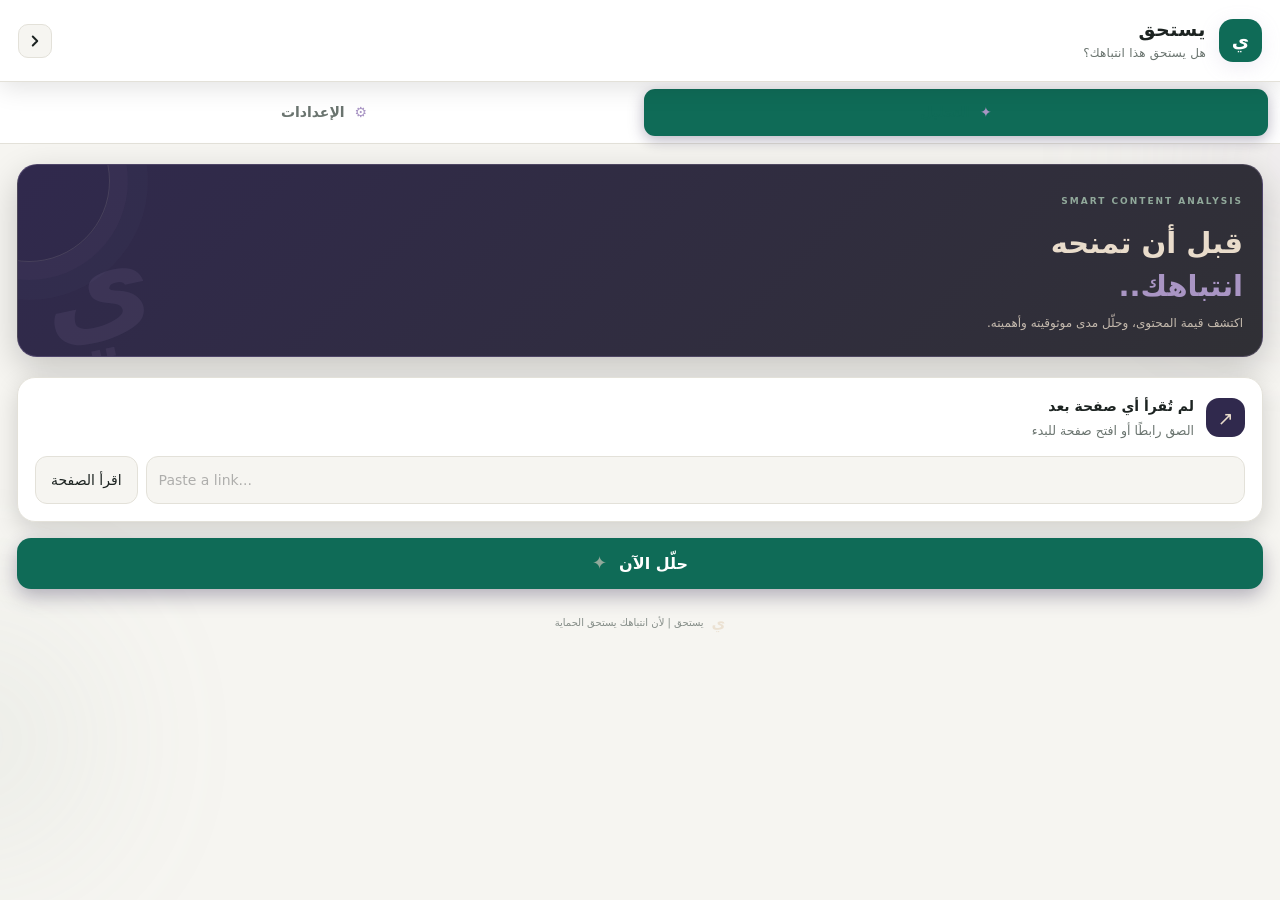
<file: index.html>
<!DOCTYPE html>
<html lang="ar" dir="rtl">
<head>
  <meta charset="utf-8">
  <meta name="viewport" content="width=device-width, initial-scale=1">
  <meta name="theme-color" content="#303035">
  <meta name="description" content="يستحق - أداة ذكية لتحليل المحتوى وقياس مصداقيته وأهميته">
  <title>Yastahiq | يستحق</title>
  <link rel="stylesheet" href="styles.css">
</head>

<body>
<div id="app">

  <!-- الخلفية المتحركة -->
  <div class="ambient ambient-one"></div>
  <div class="ambient ambient-two"></div>

  <!-- Header -->
  <header class="top">
    <div class="brand">
      <span class="mark">ي</span>
      <div class="brand-info">
        <b id="brand">يستحق</b>
        <small id="tag">هل يستحق هذا انتباهك؟</small>
      </div>
    </div>

    <button id="collapse" class="ico" hidden aria-label="إغلاق">
      <svg class="chev" viewBox="0 0 24 24">
        <path d="M9 6l6 6-6 6"/>
      </svg>
    </button>
  </header>

  <!-- Navigation -->
  <nav class="tabs">
    <button data-tab="analyze" class="on" id="tabA">
      <span class="tab-icon">✦</span>
      التحليل
    </button>

    <button data-tab="settings" id="tabS">
      <span class="tab-icon">⚙</span>
      الإعدادات
    </button>
  </nav>

  <main>

    <!-- ANALYSIS -->
    <section id="tab-analyze">

      <div class="welcome">
        <span class="welcome-label">SMART CONTENT ANALYSIS</span>
        <h1>قبل أن تمنحه<br><span>انتباهك..</span></h1>
        <p>اكتشف قيمة المحتوى، وحلّل مدى موثوقيته وأهميته.</p>
        <div class="welcome-decoration">ي</div>
      </div>

      <!-- Source Card -->
      <div class="card src">
        <div class="source-heading">
          <div class="source-icon">↗</div>
          <div>
            <div id="srcTitle" class="st">لم تُقرأ أي صفحة بعد</div>
            <div id="srcMeta" class="muted">
              الصق رابطًا أو افتح صفحة للبدء
            </div>
          </div>
        </div>

        <div class="row">
          <input
            id="link"
            type="url"
            dir="ltr"
            placeholder="Paste a link..."
            aria-label="رابط الصفحة"
          >
          <button id="read" class="sec">اقرأ الصفحة</button>
        </div>
      </div>

      <!-- Main Action -->
      <button id="analyze" class="primary">
        <span>حلّل الآن</span>
        <span class="button-arrow">✦</span>
      </button>

      <div id="status" class="status" hidden></div>

      <!-- Results -->
      <div id="result" hidden>

        <div id="verdict" class="verdict"></div>

        <div class="results-heading">
          <span class="section-kicker">ANALYSIS REPORT</span>
          <h2>نتائج التحليل</h2>
        </div>

        <div id="gauges" class="gauges"></div>

        <div id="why" class="card why"></div>

      </div>

      <footer class="footer">
        <span class="footer-mark">ي</span>
        <span>يستحق | لأن انتباهك يستحق الحماية</span>
      </footer>

    </section>

    <!-- SETTINGS -->
    <section id="tab-settings" hidden>

      <div class="welcome settings-welcome">
        <span class="welcome-label">PERSONALIZE YOUR EXPERIENCE</span>
        <h1>إعدادات<br><span>يستحق.</span></h1>
        <p>خصص تجربتك واختر طريقة تحليل المحتوى.</p>
      </div>

      <div class="card form">

        <div class="settings-title">
          <span class="settings-icon">✦</span>
          <div>
            <h2>إعدادات التحليل</h2>
            <p class="muted">تحكم في محرك الذكاء الاصطناعي</p>
          </div>
        </div>

        <label id="lProv">مزوّد الذكاء الاصطناعي</label>
        <select id="provider">
          <option value="openai">OpenAI</option>
          <option value="gemini">Google Gemini</option>
        </select>

        <label id="lModel">النموذج (يمكن تعديله)</label>
        <input id="model" dir="ltr" placeholder="gemini-2.0-flash">

        <label id="lKey">مفتاح API</label>
        <input id="key" type="password" dir="ltr" autocomplete="off">

        <label id="lInt">اهتماماتك (تُستخدم لقياس الصلة)</label>
        <textarea
          id="interests"
          rows="3"
          placeholder="مثال: الذكاء الاصطناعي، الاقتصاد، الصحة النفسية"
        ></textarea>

        <label id="lLang">اللغة</label>
        <select id="lang">
          <option value="auto">Auto</option>
          <option value="ar">العربية</option>
          <option value="en">English</option>
        </select>

        <button id="save" class="primary">
          <span>حفظ الإعدادات</span>
          <span class="button-arrow">✓</span>
        </button>

        <p id="privacy" class="muted privacy">
          يُخزَّن المفتاح محليًا في متصفحك فقط، ويُرسَل المحتوى إلى مزوّد النموذج الذي تختاره للتحليل.
        </p>

      </div>

      <footer class="footer">
        <span class="footer-mark">ي</span>
        <span>يستحق | إعداداتك، تجربتك</span>
      </footer>

    </section>

  </main>
</div>

<script src="sidepanel.js"></script>
</body>
</html>
</file>
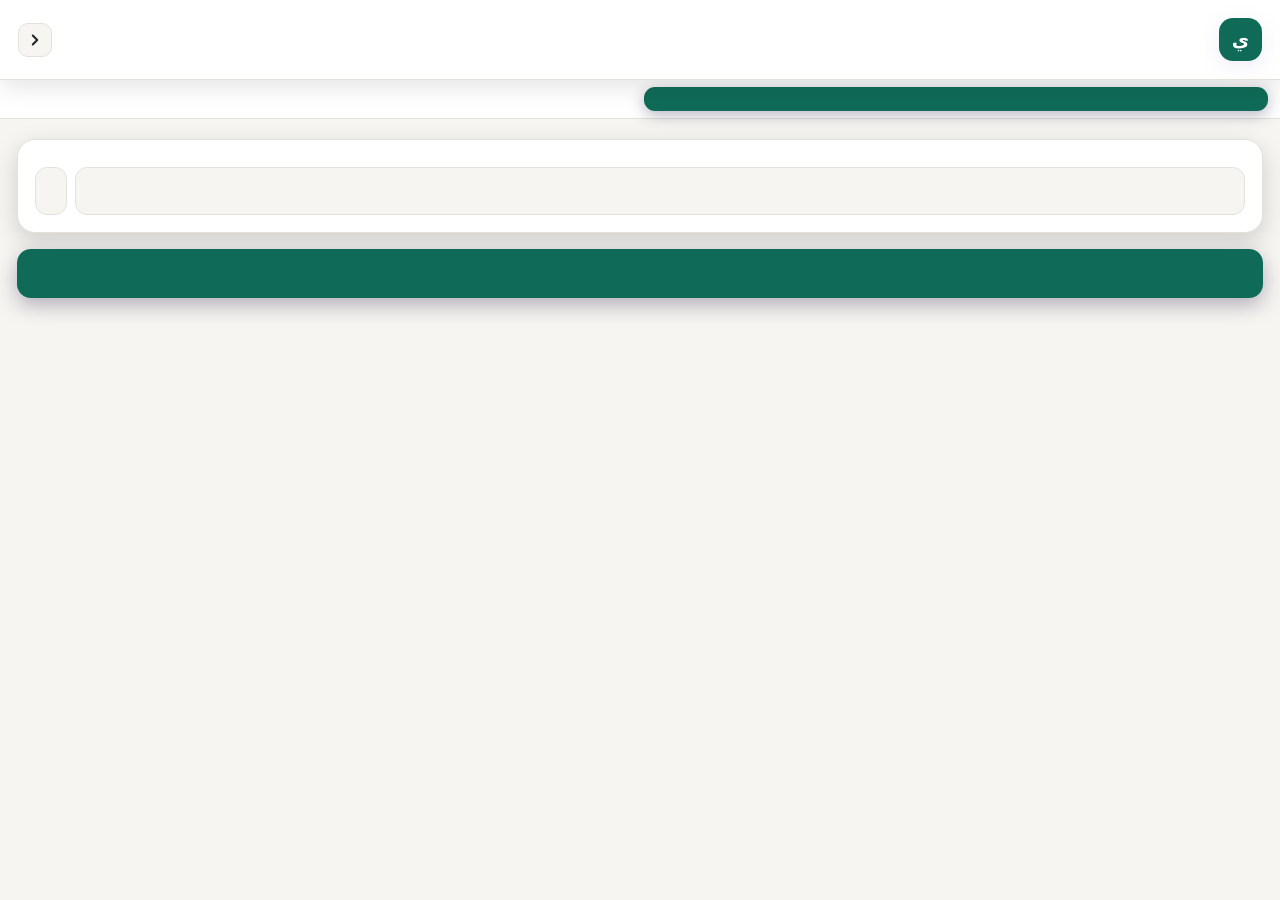
<file: sidepanel.html>
<!DOCTYPE html>
<html lang="ar" dir="rtl">
<head>
  <meta charset="utf-8">
  <meta name="viewport" content="width=device-width, initial-scale=1">
  <title>Yastahiq | يستحق</title>
  <link rel="stylesheet" href="styles.css">
</head>
<body>
<div id="app">
  <header class="top">
    <div class="brand"><span class="mark">ي</span><div><b id="brand"></b><small id="tag"></small></div></div>
    <button id="collapse" class="ico" hidden><svg class="chev" viewBox="0 0 24 24"><path d="M9 6l6 6-6 6"/></svg></button>
  </header>
  <nav class="tabs">
    <button data-tab="analyze" class="on" id="tabA"></button>
    <button data-tab="settings" id="tabS"></button>
  </nav>
  <main>
    <section id="tab-analyze">
      <div class="card src">
        <div id="srcTitle" class="st"></div>
        <div id="srcMeta" class="muted"></div>
        <div class="row"><input id="link" type="url" dir="ltr"><button id="read" class="sec"></button></div>
      </div>
      <button id="analyze" class="primary"></button>
      <div id="status" class="status" hidden></div>
      <div id="result" hidden>
        <div id="verdict" class="verdict"></div>
        <div id="gauges" class="gauges"></div>
        <div id="why" class="card why"></div>
      </div>
    </section>
    <section id="tab-settings" hidden>
      <div class="card form">
        <label id="lProv"></label>
        <select id="provider"><option value="openai">OpenAI</option><option value="gemini">Google Gemini</option></select>
        <label id="lModel"></label><input id="model" dir="ltr">
        <label id="lKey"></label><input id="key" type="password" dir="ltr" autocomplete="off">
        <label id="lInt"></label><textarea id="interests" rows="3"></textarea>
        <label id="lLang"></label>
        <select id="lang"><option value="auto">Auto</option><option value="ar">العربية</option><option value="en">English</option></select>
        <button id="save" class="primary"></button>
        <p id="privacy" class="muted"></p>
      </div>
    </section>
  </main>
</div>
<script src="sidepanel.js"></script>
</body>
</html>
</file>
<file: styles.css>
:root{--bg:#f6f5f1;--card:#fff;--ink:#1c2321;--mute:#6a746f;--line:#e3e1d9;--acc:#0f6b57;--accfg:#fff;--good:#14803c;--mid:#d08a00;--bad:#c0392b}
@media (prefers-color-scheme:dark){:root{--bg:#121615;--card:#1b211f;--ink:#ecefed;--mute:#9aa5a0;--line:#2c3532;--acc:#3dc7a3;--accfg:#0b1512;--good:#4cc77a;--mid:#e6a23c;--bad:#ef7b6e;color-scheme:dark}}
*{box-sizing:border-box}
html,body{margin:0;height:100%}
body{background:var(--bg);color:var(--ink);font:14px/1.6 "Tajawal",system-ui,-apple-system,"Segoe UI",Tahoma,sans-serif}
#app{min-height:100%;display:flex;flex-direction:column}
.top{display:flex;justify-content:space-between;align-items:center;padding:12px 14px;border-bottom:1px solid var(--line);background:var(--card);position:sticky;top:0;z-index:2}
.brand{display:flex;gap:10px;align-items:center}.brand b{display:block;font-size:17px;line-height:1.2}.brand small{color:var(--mute);font-size:12px}
.mark{width:34px;height:34px;border-radius:10px;background:var(--acc);color:var(--accfg);display:grid;place-items:center;font-weight:800;font-size:19px}
.ico{border:1px solid var(--line);background:var(--bg);border-radius:10px;width:34px;height:34px;cursor:pointer;display:grid;place-items:center}
.chev{width:18px;height:18px;fill:none;stroke:var(--ink);stroke-width:2.6;stroke-linecap:round;stroke-linejoin:round}
/* collapse arrow points toward the screen edge the drawer is docked to (inward = slide away) */
.side-r .chev{transform:none}.side-l .chev{transform:scaleX(-1)}
.tabs{display:flex;border-bottom:1px solid var(--line);background:var(--card)}
.tabs button{flex:1;border:0;background:none;color:var(--mute);font:inherit;font-weight:700;padding:10px;cursor:pointer;border-bottom:3px solid transparent}
.tabs button.on{color:var(--acc);border-color:var(--acc)}
main{padding:14px;flex:1}
.card{background:var(--card);border:1px solid var(--line);border-radius:14px;padding:12px;margin-bottom:12px}
.st{font-weight:700;overflow:hidden;text-overflow:ellipsis;white-space:nowrap}.muted{color:var(--mute);font-size:12.5px}
.row{display:flex;gap:8px;margin-top:10px}
input,textarea,select{width:100%;border:1px solid var(--line);border-radius:10px;background:var(--bg);color:var(--ink);font:inherit;padding:8px 10px}
button{font:inherit}
.sec{border:1px solid var(--line);background:var(--bg);color:var(--ink);border-radius:10px;padding:0 12px;cursor:pointer;white-space:nowrap}
.primary{width:100%;border:0;border-radius:12px;background:var(--acc);color:var(--accfg);font-weight:800;font-size:16px;padding:11px;cursor:pointer;transition:transform .1s,opacity .2s}
.primary:active{transform:scale(.98)}.primary:disabled{opacity:.6;cursor:wait}
.status{margin:12px 0;padding:10px 12px;border-radius:10px;background:var(--card);border:1px solid var(--line)}
.status.err{border-color:var(--bad);color:var(--bad)}
.status.busy{background:linear-gradient(90deg,var(--card) 25%,var(--line) 50%,var(--card) 75%);background-size:200% 100%;animation:sh 1.2s linear infinite}
@keyframes sh{to{background-position:-200% 0}}
#result{margin-top:14px;animation:up .35s ease}
@keyframes up{from{opacity:0;transform:translateY(8px)}}
.verdict{border-inline-start:5px solid var(--acc);background:var(--card);border-radius:10px;padding:10px 12px;font-weight:700;margin-bottom:12px}
.gauges{display:flex;flex-direction:column;align-items:center;gap:10px;margin-bottom:12px}
.three{display:grid;grid-template-columns:repeat(3,1fr);gap:8px;width:100%}
.g{text-align:center}.g span{display:block;font-weight:700;margin-top:2px;font-size:13px}
.ring{position:relative;width:86px;height:86px;margin:0 auto}.big .ring{width:132px;height:132px}
.ring svg{width:100%;height:100%;transform:rotate(-90deg)}
.ring circle{fill:none;stroke-width:9;stroke-linecap:round}
.trk{stroke:var(--line)}.arc{stroke-dasharray:264;stroke-dashoffset:264;transition:stroke-dashoffset 1.1s cubic-bezier(.2,.8,.2,1)}
.ring b{position:absolute;inset:0;display:grid;place-items:center;font-size:22px}.big .ring b{font-size:36px}
.why h3{margin:0 0 4px;font-size:15px}.why h4{margin:12px 0 2px;font-size:14px;display:flex;align-items:center;gap:7px}
.why h4 i{width:9px;height:9px;border-radius:50%;display:inline-block}
.why ul{margin:0;padding-inline-start:20px}.why li{margin:3px 0}
.form label{display:block;font-weight:700;margin:12px 0 4px}.form label:first-child{margin-top:0}.form .primary{margin-top:14px}

/* =====================================
   YASTAHIQ — PREMIUM MOTION DESIGN
   Original color palette preserved
===================================== */

:root {
  --luxury-purple: #30294D;
  --luxury-mauve: #A995C4;
  --luxury-green: #91A99B;
  --luxury-beige: #E9DCCB;
  --luxury-gray: #303035;
}

/* Smooth scrolling */
html {
  scroll-behavior: smooth;
}

body {
  overflow-x: hidden;
  position: relative;
}

/* Ambient background */
.ambient {
  position: fixed;
  width: 230px;
  height: 230px;
  border-radius: 50%;
  filter: blur(90px);
  opacity: .12;
  pointer-events: none;
  z-index: -1;
  animation: ambientFloat 12s ease-in-out infinite alternate;
}

.ambient-one {
  background: var(--luxury-mauve);
  top: 5%;
  right: -130px;
}

.ambient-two {
  background: var(--luxury-green);
  bottom: 5%;
  left: -140px;
  animation-delay: -5s;
}

@keyframes ambientFloat {
  from {
    transform: translate(0, 0) scale(1);
  }
  to {
    transform: translate(25px, 35px) scale(1.25);
  }
}

/* Header */
.top {
  padding: 18px 18px;
  backdrop-filter: blur(18px);
  -webkit-backdrop-filter: blur(18px);
  box-shadow: 0 5px 25px rgba(0,0,0,.12);
}

.brand {
  gap: 13px;
}

.mark {
  width: 43px;
  height: 43px;
  border-radius: 14px;
  box-shadow: 0 5px 20px rgba(169,149,196,.18);
  animation: markGlow 4s ease-in-out infinite;
}

@keyframes markGlow {
  50% {
    box-shadow: 0 0 22px rgba(169,149,196,.35);
  }
}

.brand b {
  letter-spacing: .5px;
  font-size: 19px;
}

.brand small {
  letter-spacing: .2px;
}

/* Navigation */
.tabs {
  padding: 7px 12px;
  gap: 8px;
  border-bottom: 1px solid var(--line);
}

.tabs button {
  border-radius: 11px;
  padding: 12px 8px;
  border-bottom: none;
  transition: all .3s ease;
}

.tabs button.on {
  background: var(--acc);
  border-bottom: none;
  box-shadow: 0 4px 15px rgba(48,41,77,.35);
}

.tab-icon {
  margin-left: 5px;
  color: var(--luxury-mauve);
}

.tabs button:hover {
  transform: translateY(-2px);
  color: var(--luxury-beige);
}

/* Main entrance */
main {
  padding: 20px 17px;
}

section:not([hidden]) {
  animation: sectionEnter .55s cubic-bezier(.2,.8,.2,1) both;
}

@keyframes sectionEnter {
  from {
    opacity: 0;
    transform: translateY(16px);
  }
  to {
    opacity: 1;
    transform: translateY(0);
  }
}

/* Hero */
.welcome {
  position: relative;
  overflow: hidden;
  padding: 23px 19px;
  margin-bottom: 20px;
  border-radius: 20px;
  background: linear-gradient(
    135deg,
    var(--luxury-purple),
    var(--luxury-gray)
  );
  border: 1px solid rgba(169,149,196,.25);
  box-shadow: 0 12px 35px rgba(0,0,0,.2);
}

.welcome::after {
  content: "";
  position: absolute;
  width: 160px;
  height: 160px;
  border: 1px solid rgba(233,220,203,.13);
  border-radius: 50%;
  left: -70px;
  top: -65px;
  box-shadow:
    0 0 0 18px rgba(169,149,196,.035),
    0 0 0 38px rgba(169,149,196,.025);
}

.welcome-label,
.section-kicker {
  color: var(--luxury-green);
  font-size: 9px;
  font-weight: 800;
  letter-spacing: 2px;
}

.welcome h1 {
  position: relative;
  z-index: 1;
  font-size: 29px;
  line-height: 1.5;
  margin: 12px 0 5px;
  color: var(--luxury-beige);
  font-weight: 800;
}

.welcome h1 span {
  color: var(--luxury-mauve);
}

.welcome p {
  color: var(--luxury-beige);
  opacity: .8;
  font-size: 12px;
  margin: 5px 0 0;
  position: relative;
  z-index: 1;
}

.welcome-decoration {
  position: absolute;
  left: 22px;
  bottom: -28px;
  font-size: 120px;
  font-weight: 900;
  color: rgba(169,149,196,.10);
  transform: rotate(-12deg);
  animation: decorationFloat 6s ease-in-out infinite;
}

@keyframes decorationFloat {
  50% {
    transform: translateY(-9px) rotate(0deg);
  }
}

/* Cards */
.card {
  position: relative;
  overflow: hidden;
  border-radius: 18px;
  padding: 17px;
  margin-bottom: 16px;
  box-shadow: 0 8px 25px rgba(0,0,0,.16);
  transition:
    transform .3s ease,
    box-shadow .3s ease,
    border-color .3s ease;
}

.card:hover {
  transform: translateY(-3px);
  border-color: var(--luxury-mauve);
  box-shadow: 0 12px 30px rgba(0,0,0,.24);
}

.source-heading {
  display: flex;
  align-items: center;
  gap: 12px;
  margin-bottom: 15px;
}

.source-icon,
.settings-icon {
  width: 39px;
  height: 39px;
  flex-shrink: 0;
  display: grid;
  place-items: center;
  border-radius: 13px;
  background: var(--luxury-purple);
  color: var(--luxury-beige);
  font-size: 19px;
}

.st {
  font-size: 14px;
  margin-bottom: 3px;
}

/* Inputs */
input,
textarea,
select {
  border-radius: 12px;
  padding: 12px;
  transition: all .25s ease;
}

input:focus,
textarea:focus,
select:focus {
  outline: none;
  border-color: var(--luxury-mauve);
  box-shadow: 0 0 0 3px rgba(169,149,196,.12);
}

input::placeholder,
textarea::placeholder {
  opacity: .55;
}

/* Buttons */
.primary {
  position: relative;
  overflow: hidden;
  display: flex;
  align-items: center;
  justify-content: center;
  gap: 12px;
  min-height: 49px;
  border-radius: 14px;
  box-shadow: 0 7px 20px rgba(48,41,77,.35);
  transition: all .3s cubic-bezier(.2,.8,.2,1);
}

.primary::before {
  content: "";
  position: absolute;
  top: 0;
  left: -100%;
  width: 50%;
  height: 100%;
  background: linear-gradient(
    110deg,
    transparent,
    rgba(233,220,203,.16),
    transparent
  );
  transition: left .6s ease;
}

.primary:hover::before {
  left: 150%;
}

.primary:hover {
  transform: translateY(-3px);
  box-shadow: 0 12px 25px rgba(48,41,77,.4);
}

.primary:active {
  transform: scale(.97);
}

.button-arrow {
  color: var(--luxury-green);
  font-size: 18px;
}

.sec {
  border-radius: 12px;
  padding: 0 15px;
  transition: all .25s ease;
}

.sec:hover {
  border-color: var(--luxury-mauve);
  transform: translateY(-2px);
}

/* Result animation */
#result:not([hidden]) {
  animation: resultEnter .7s cubic-bezier(.2,.8,.2,1) both;
}

@keyframes resultEnter {
  from {
    opacity: 0;
    transform: translateY(20px) scale(.98);
  }
  to {
    opacity: 1;
    transform: translateY(0) scale(1);
  }
}

.results-heading {
  margin: 22px 0 14px;
}

.results-heading h2 {
  color: var(--luxury-beige);
  font-size: 20px;
  margin: 5px 0;
}

.verdict {
  border-radius: 14px;
  padding: 16px;
  box-shadow: 0 5px 18px rgba(0,0,0,.15);
  animation: verdictEnter .5s ease both;
}

@keyframes verdictEnter {
  from {
    opacity: 0;
    transform: translateX(12px);
  }
  to {
    opacity: 1;
    transform: translateX(0);
  }
}

/* Gauges */
.ring {
  transition: transform .4s ease;
}

.g:hover .ring {
  transform: scale(1.07);
}

.arc {
  transition: stroke-dashoffset 1.5s cubic-bezier(.2,.8,.2,1);
}

/* Why section */
.why {
  line-height: 1.9;
}

.why h3 {
  margin-bottom: 12px;
}

.why h4 {
  margin-top: 18px;
}

.why li {
  padding-right: 3px;
}

/* Settings */
.settings-welcome {
  background: linear-gradient(
    135deg,
    var(--luxury-gray),
    var(--luxury-purple)
  );
}

.settings-title {
  display: flex;
  align-items: center;
  gap: 12px;
  margin-bottom: 22px;
}

.settings-title h2 {
  color: var(--luxury-beige);
  font-size: 17px;
  margin: 0;
}

.settings-title p {
  margin: 3px 0 0;
}

.form label {
  margin-top: 19px;
  font-size: 13px;
}

.form label:first-child {
  margin-top: 0;
}

.privacy {
  line-height: 1.9;
  margin-top: 15px;
}

/* Status */
.status {
  border-radius: 13px;
  padding: 13px;
  animation: sectionEnter .35s ease both;
}

.status.busy {
  background: linear-gradient(
    90deg,
    var(--card) 25%,
    var(--line) 50%,
    var(--card) 75%
  );
  background-size: 200% 100%;
  animation: sh 1.3s linear infinite;
}

/* Footer */
.footer {
  display: flex;
  justify-content: center;
  align-items: center;
  gap: 8px;
  padding: 22px 5px 12px;
  color: var(--mute);
  font-size: 10px;
  opacity: .8;
}

.footer-mark {
  color: var(--luxury-beige);
  font-weight: 900;
  font-size: 15px;
}

/* Scrollbar */
::-webkit-scrollbar {
  width: 5px;
}

::-webkit-scrollbar-thumb {
  background: var(--luxury-mauve);
  border-radius: 10px;
}

::-webkit-scrollbar-track {
  background: var(--luxury-gray);
}

/* Accessibility */
@media (prefers-reduced-motion: reduce) {
  *,
  *::before,
  *::after {
    animation-duration: .01ms !important;
    animation-iteration-count: 1 !important;
    transition-duration: .01ms !important;
    scroll-behavior: auto !important;
  }
}

/* Mobile */
@media (max-width: 380px) {
  main {
    padding: 13px;
  }

  .welcome h1 {
    font-size: 25px;
  }

  .row {
    flex-wrap: wrap;
  }

  .row button {
    min-height: 42px;
    width: 100%;
  }
}
</file>
